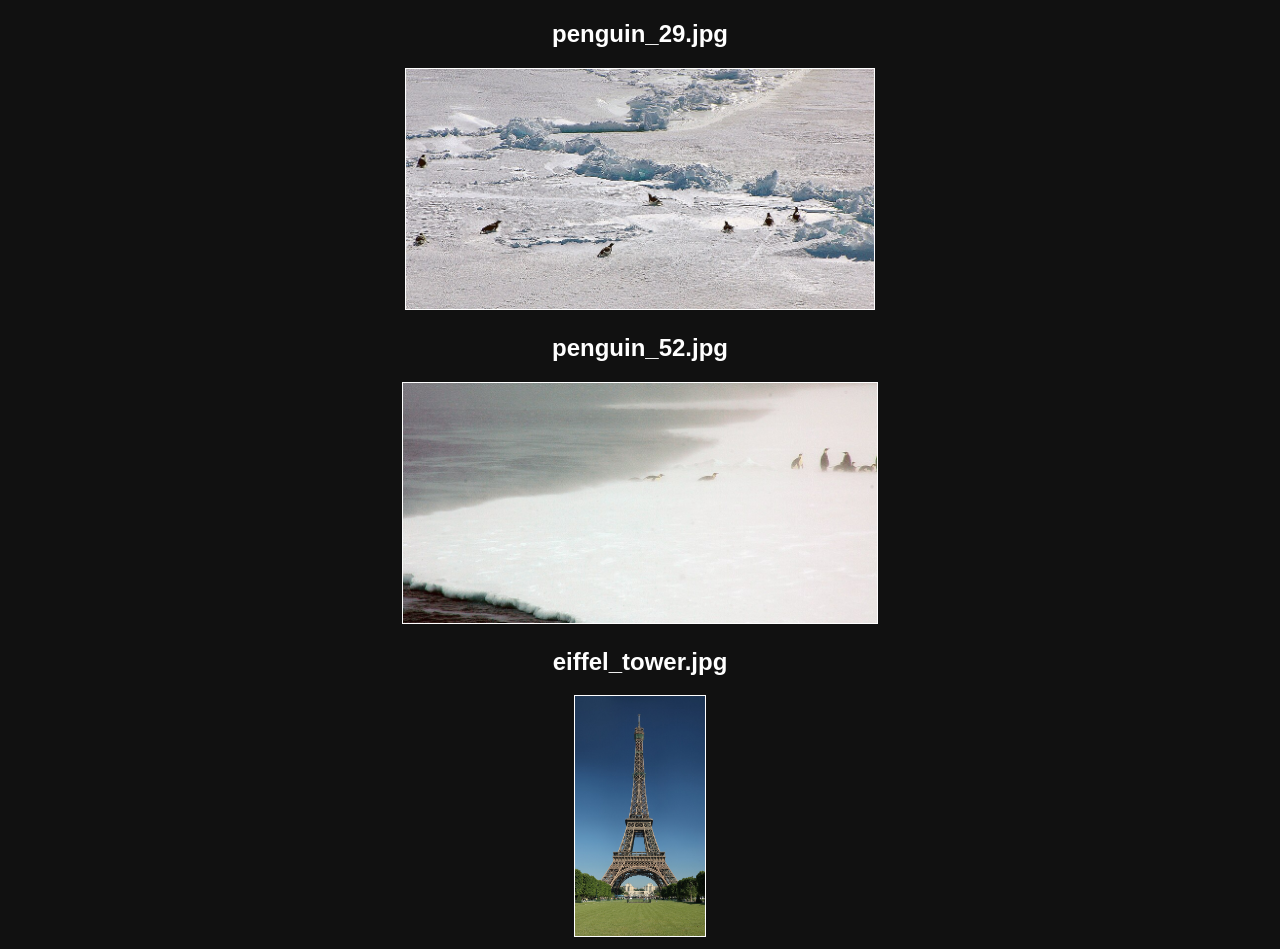
<file: public/test_preview.html>
<!DOCTYPE html>
<html>
<body style="background:#111; color:#fff; font-family:sans-serif; text-align:center;">
  <h2>penguin_29.jpg</h2>
  <img src="photos/penguin_29.jpg" style="height:240px; border:1px solid #fff;"/>
  <h2>penguin_52.jpg</h2>
  <img src="photos/penguin_52.jpg" style="height:240px; border:1px solid #fff;"/>
  <h2>eiffel_tower.jpg</h2>
  <img src="photos/eiffel_tower.jpg" style="height:240px; border:1px solid #fff;"/>
</body>
</html>
</file>
